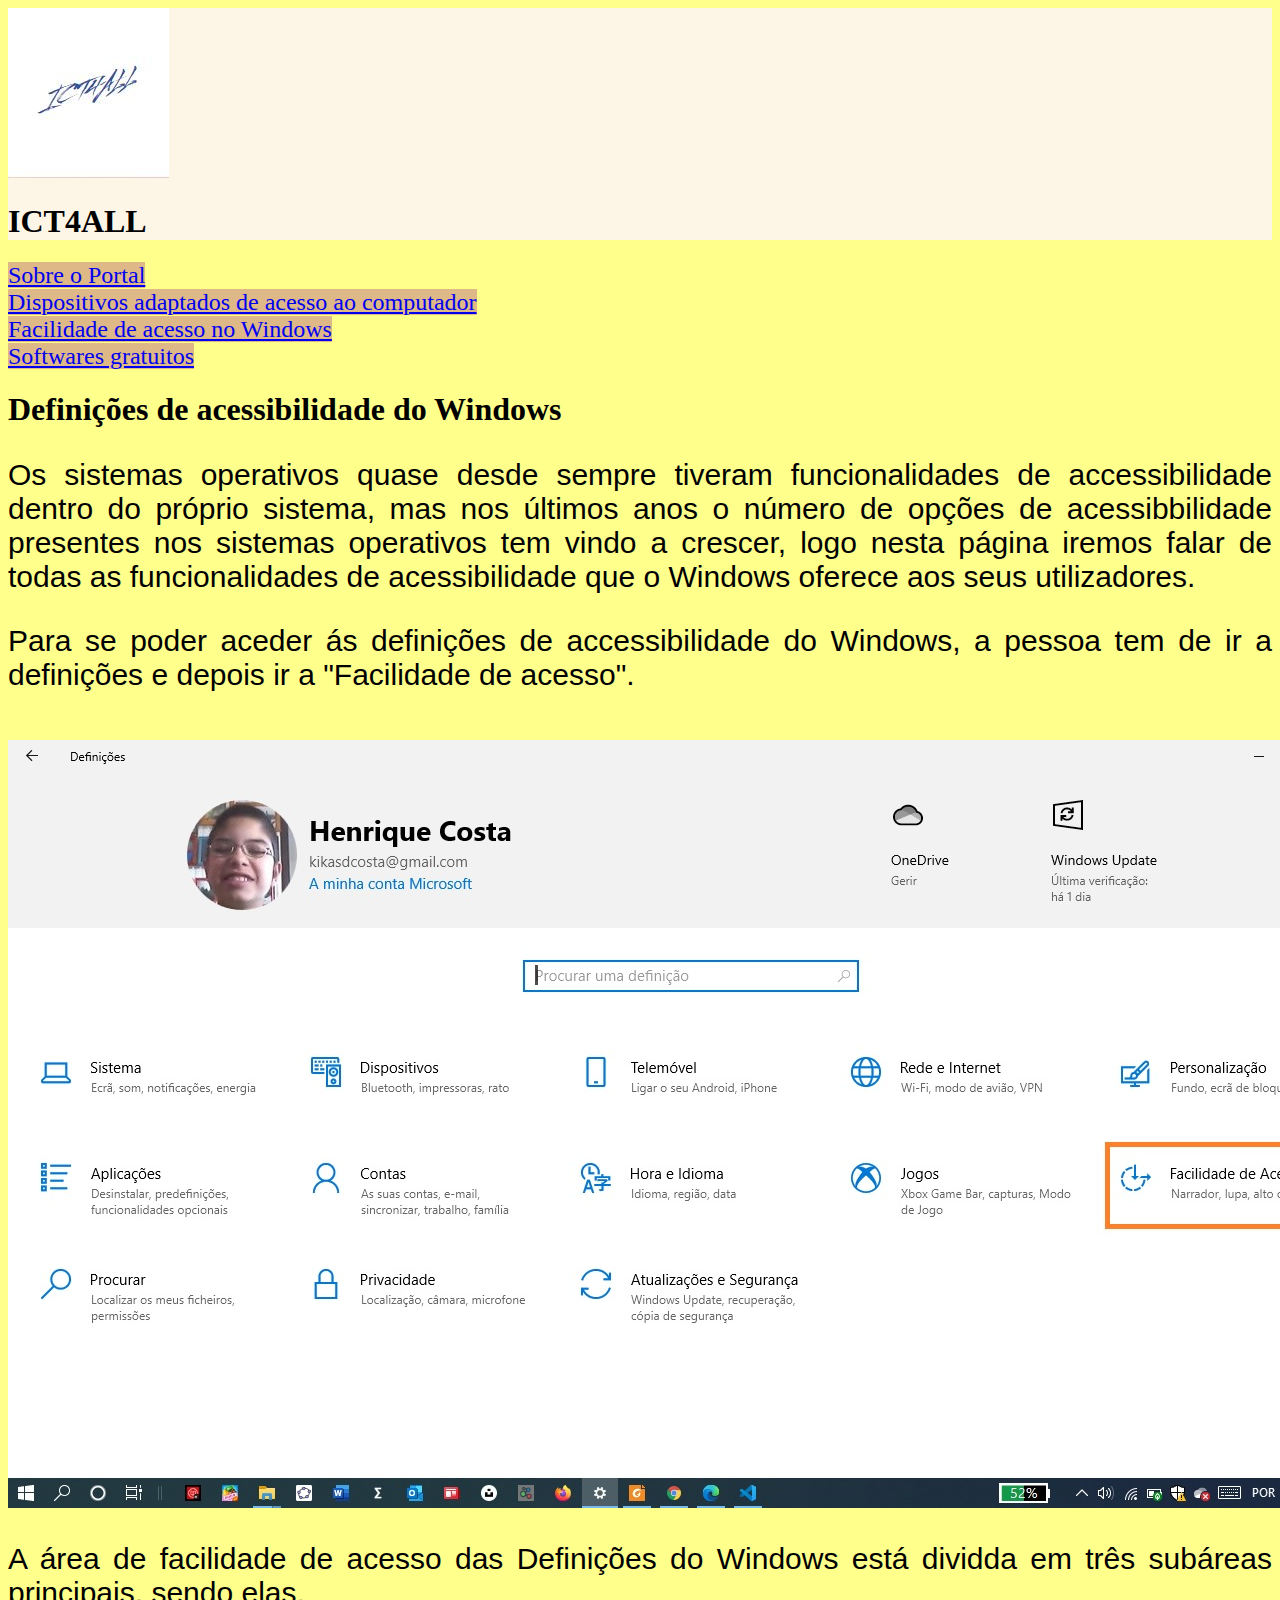
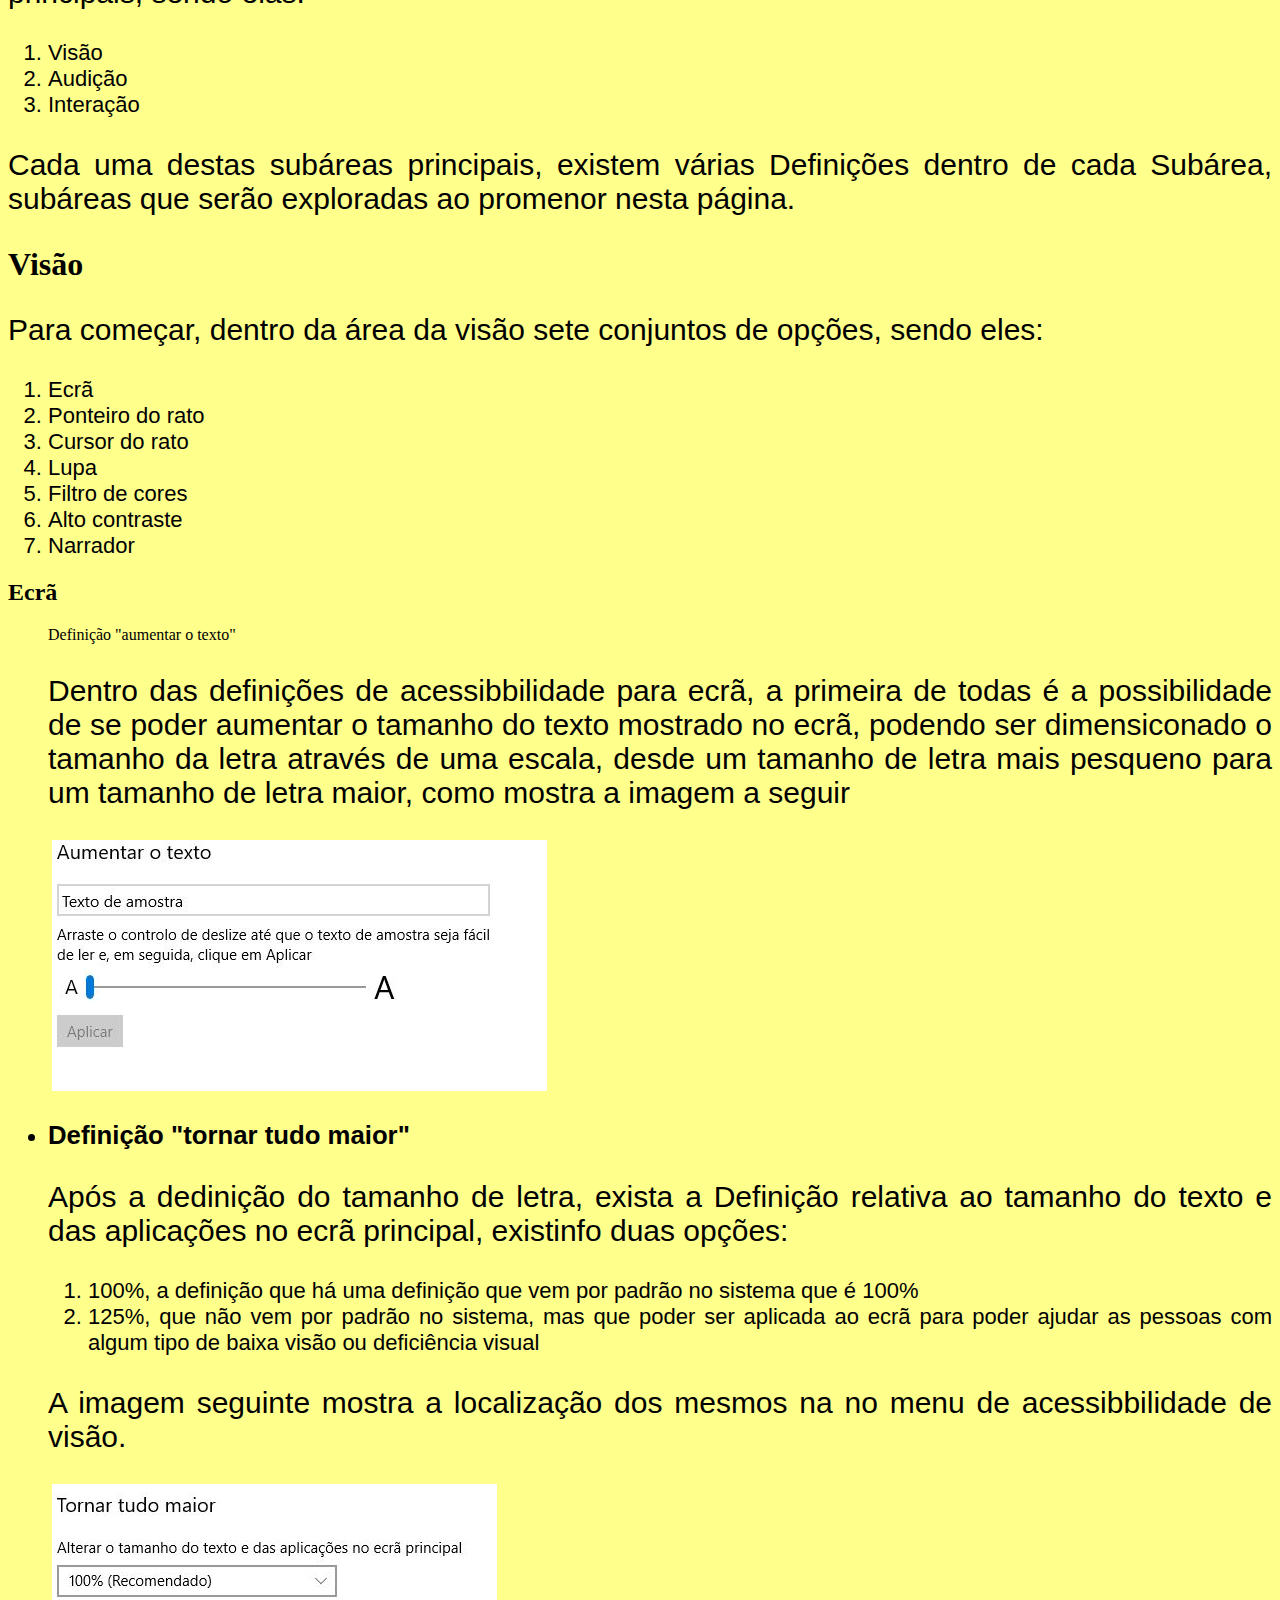
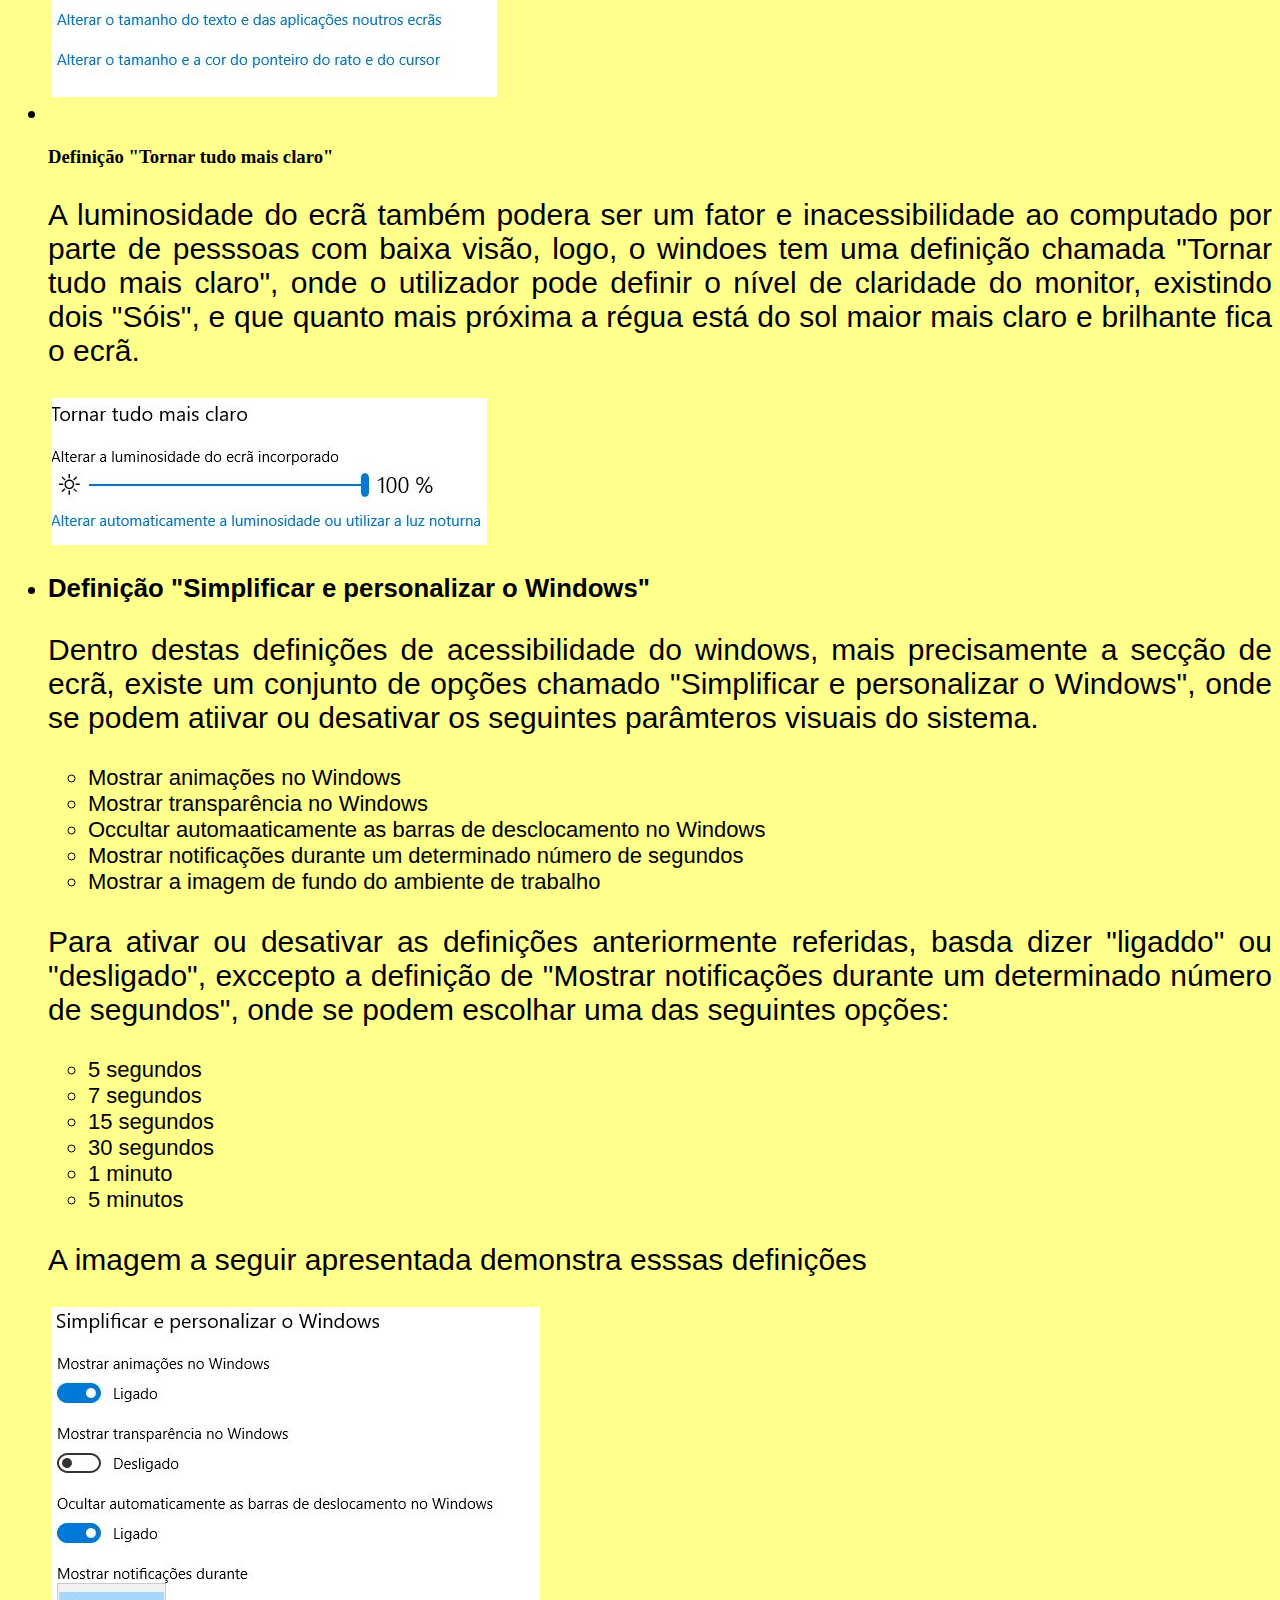
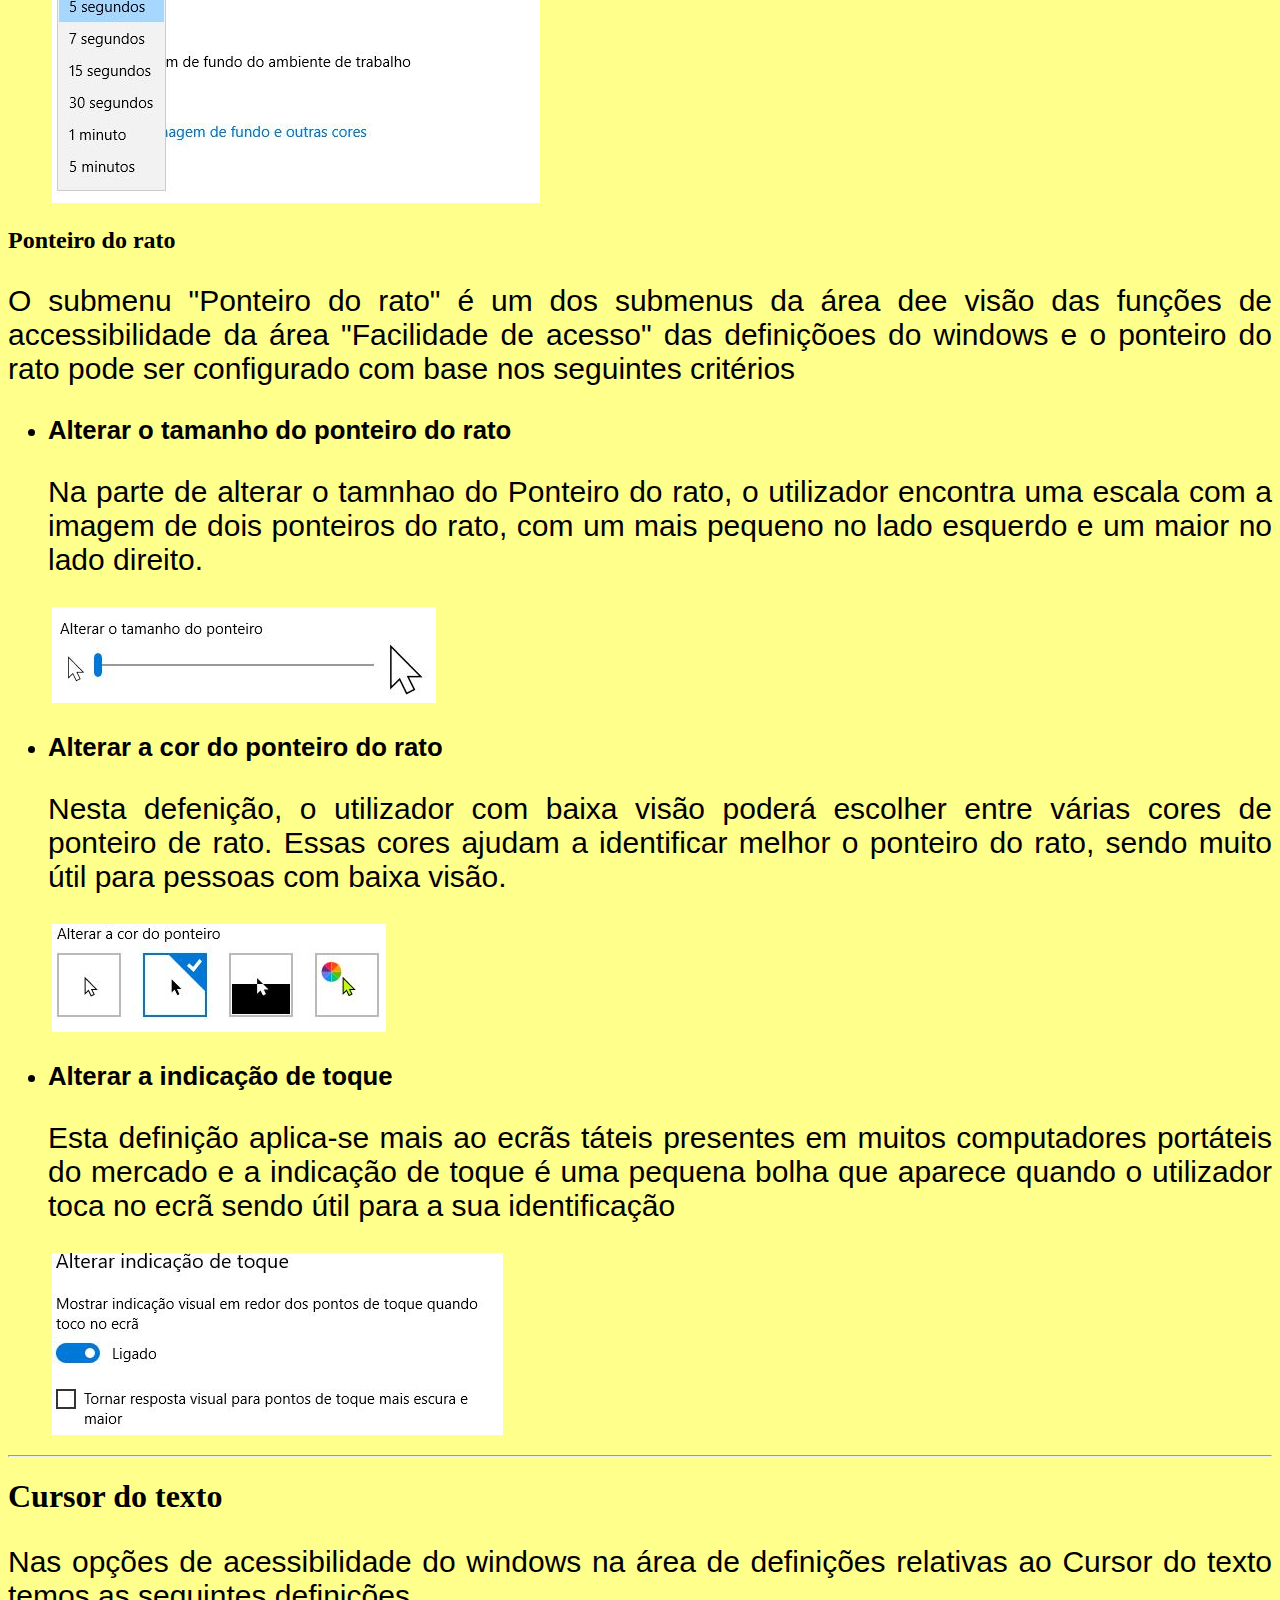
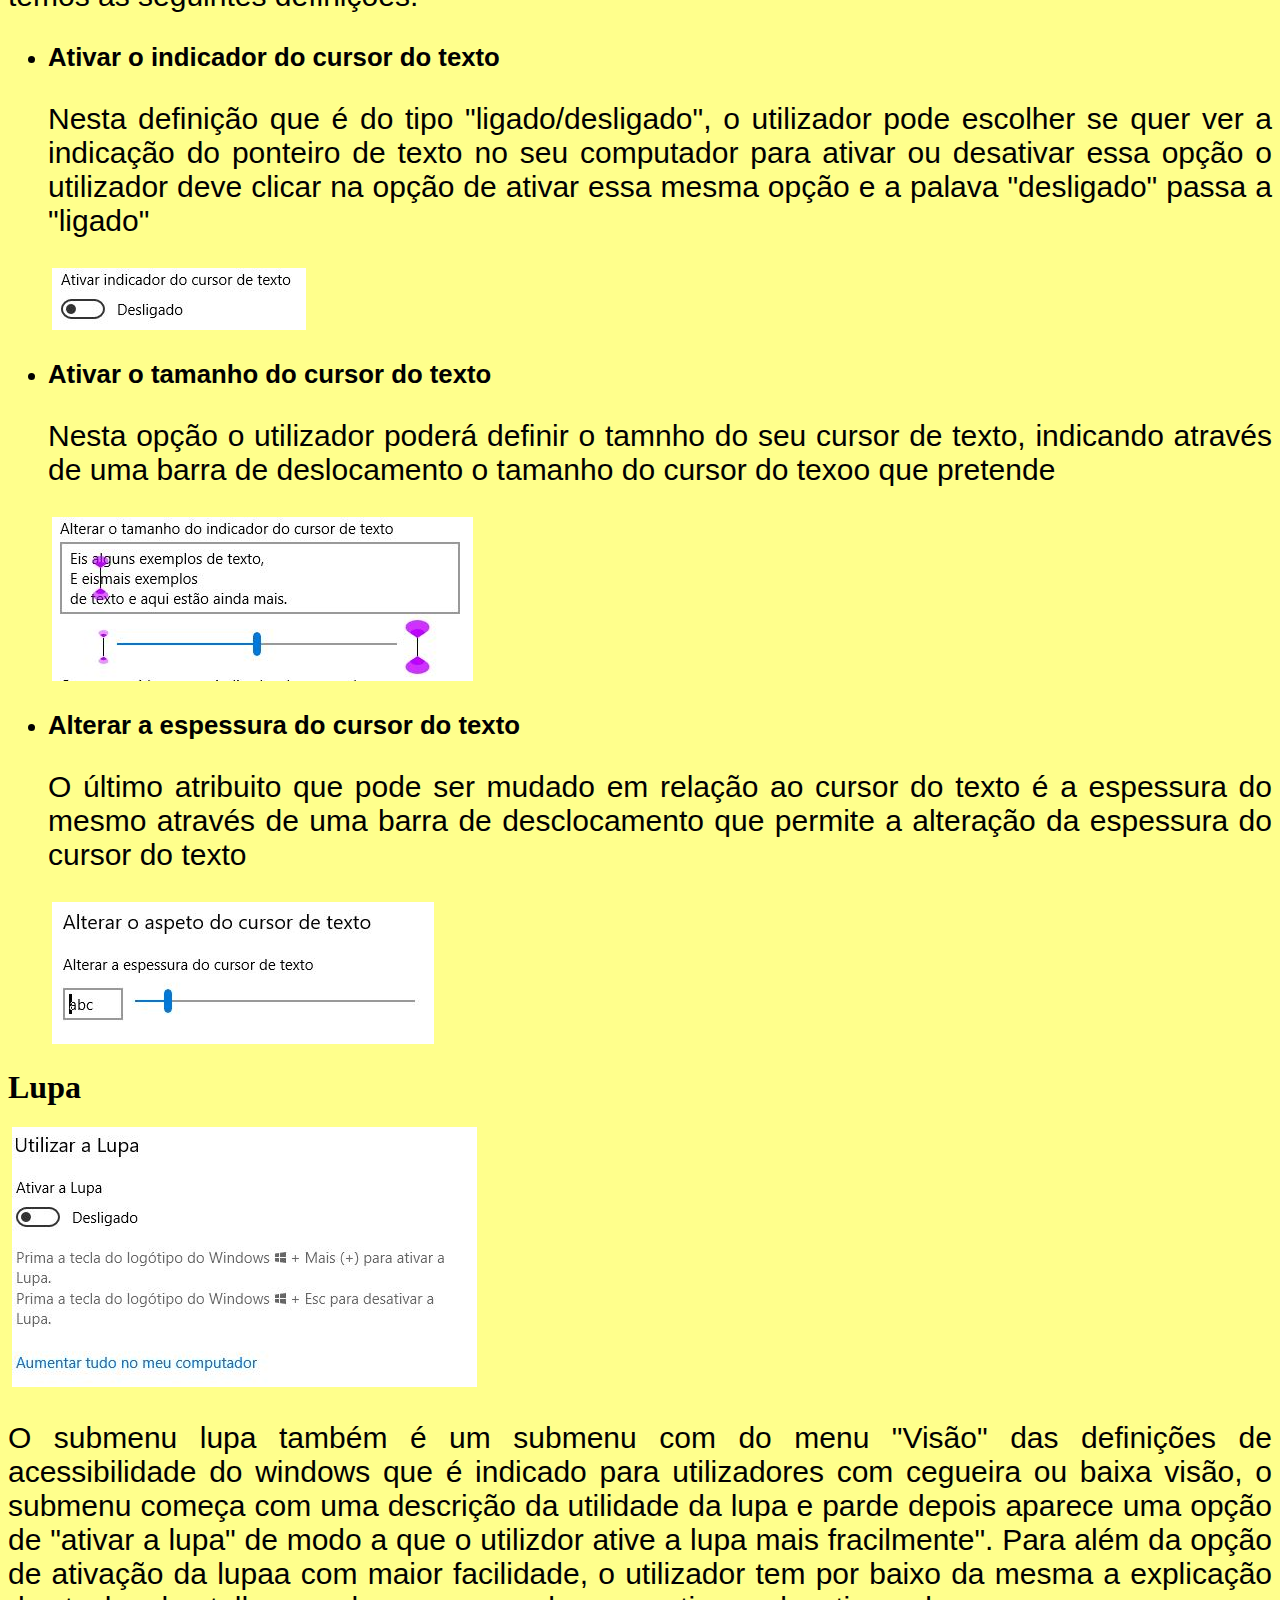
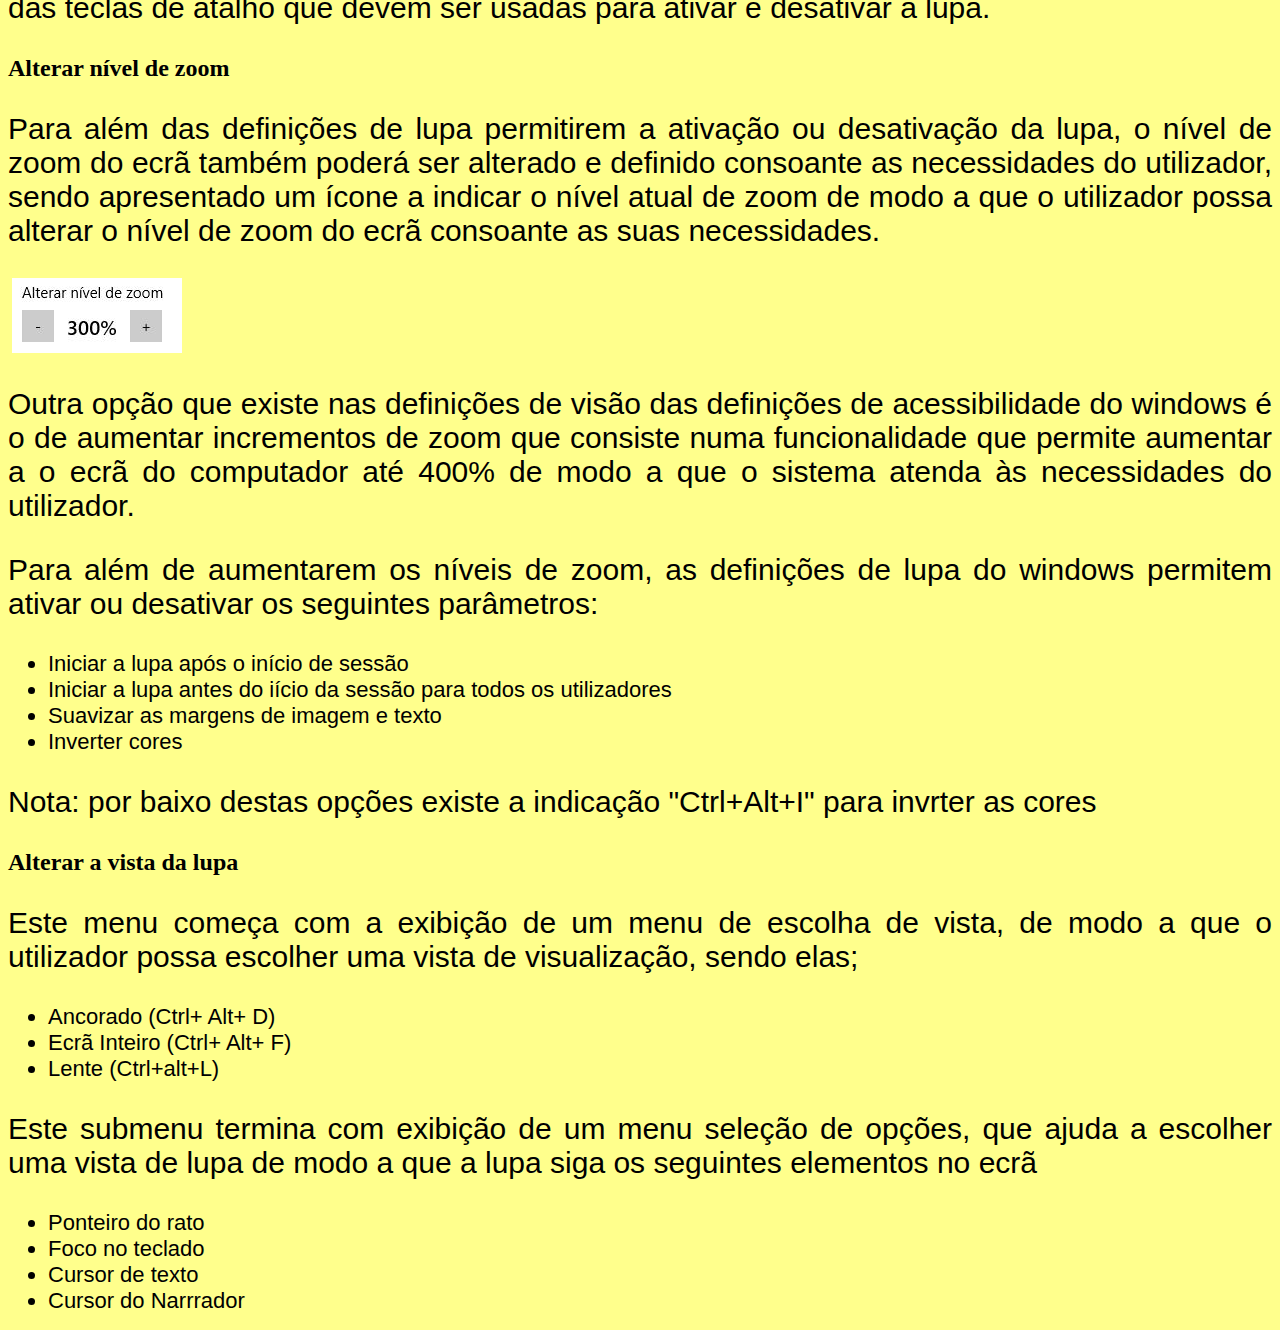
<file: Definições de acessibilidade do windows.html>
<!DOCTYPE html>
<html lang="pt">
<head>
    <!-- Google Tag Manager -->
<script>(function(w,d,s,l,i){w[l]=w[l]||[];w[l].push({'gtm.start':
new Date().getTime(),event:'gtm.js'});var f=d.getElementsByTagName(s)[0],
j=d.createElement(s),dl=l!='dataLayer'?'&l='+l:'';j.async=true;j.src=
'https://www.googletagmanager.com/gtm.js?id='+i+dl;f.parentNode.insertBefore(j,f);
})(window,document,'script','dataLayer','GTM-58TFFVH');</script>
<!-- End Google Tag Manager -->
    <meta charset="UTF-8">
    <meta http-equiv="X-UA-Compatible" content="IE=edge">
    <meta name="viewport" content="width=device-width, initial-scale=1.0">
    <meta name="description" content="Conheça todas as funcionalidades de acessibilidade disponíveis no sistema operativo windows! Aprenda a adaptar o windows ás suas necessidades de modo a tornar o computador adaptado a si">
    <link rel="stylesheet" href="Projeto final.css">
    <title>Facilidade de acesso no Windows | ICT4ALL</title>
    
</head>
<body>
    <!-- Google Tag Manager (noscript) -->
<noscript><iframe src="https://www.googletagmanager.com/ns.html?id=GTM-58TFFVH"
height="0" width="0" style="display:none;visibility:hidden"></iframe></noscript>
<!-- End Google Tag Manager (noscript) -->
    <header>
        <img src="ict4ALL.JPG" alt="Logotípo do portal ICT4ALL">
        <h1>ICT4ALL</h1>
    </header>
    <nav>
        <a href="Sobre.html">Sobre o Portal</a>
        <br>
        <a href="Dispositivos adaptados de acesso ao computadores.html">Dispositivos adaptados de acesso ao computador</a>
        <br>
        <a href="Definições de acessibilidade do windows.html">Facilidade de acesso no Windows</a>
        <br>
        <a href="Softwares gratuitos.html">Softwares gratuitos</a>
    </nav>
   <h1>Definições de acessibilidade do Windows</h1>
    <p>Os sistemas operativos quase desde sempre tiveram funcionalidades de accessibilidade dentro do próprio sistema, mas nos últimos anos o número de  opções de acessibbilidade presentes nos sistemas operativos tem vindo a crescer, logo nesta página iremos falar de todas as funcionalidades de acessibilidade que o Windows oferece aos seus utilizadores.</p>
    <p>Para se poder aceder ás definições de accessibilidade do Windows, a  pessoa  tem de  ir a definições e depois ir a "Facilidade de acesso".</p>
    <img>
        <img src="Facilidade de acesso.jpg" alt="Imagem que demonstra como aceder às definições de facilidade de acesso nas definições do windows">
    </img>
    <p>A área de facilidade de acesso das Definições do Windows está dividda em três subáreas principais, sendo elas.</p>
    <ol>
        <li>Visão</li>
        <li>Audição</li>
        <li>Interação</li>
    </ol>
   <p>Cada uma destas subáreas principais, existem várias Definições dentro de cada Subárea, subáreas que serão exploradas ao promenor nesta página.</p>
   <h1>Visão</h1>
   <p>Para começar, dentro da área da visão sete conjuntos de opções, sendo eles:</p>
   <ol>
       <li>Ecrã</li>
       <li>Ponteiro do rato</li>
       <li>Cursor do rato</li>
       <li>Lupa</li>
       <li>Filtro de cores</li>
       <li>Alto contraste</li>
       <li>Narrador</li>
   </ol>
    <div>
    <h2>Ecrã</h2>
    <ul>
    <li<h3>Definição "aumentar o texto"</h3></li>
    <p>Dentro das definições de acessibbilidade para ecrã, a primeira de todas é a possibilidade de se poder aumentar o tamanho do texto mostrado  no ecrã, podendo ser dimensiconado o tamanho da letra através de uma escala, desde um tamanho de letra mais pesqueno para um tamanho de letra maior, como mostra a imagem a seguir</p>
    <img>
    <img src="Definição do tamanho do texto.JPG" alt="Barra de deslocamento que define o tamanho do texto mostrado no ecrã">
    </img>
    <li><h3>Definição "tornar tudo maior"</h3></li>
    <p>Após a dedinição do tamanho de letra, exista a Definição relativa ao tamanho do texto e das aplicações no ecrã principal, existinfo duas opções:</p>
    <ol>
        <li>100%, a definição que há uma definição que vem por padrão no sistema que é 100%</li>
        <li>125%, que não vem por padrão no sistema, mas que poder ser aplicada ao ecrã para  poder ajudar as pessoas com algum tipo de baixa visão ou deficiência visual</li>
    </ol>
    <p>A imagem seguinte mostra a localização dos mesmos na no menu de acessibbilidade de visão.</p>
    <img>
    <img src="Tornar tudo maior.JPG" alt="Menu de acessibilidade que ajuda a colocar todos os elementos do ecrã todos maiores">
    <img>
    <li></li><h3>Definição "Tornar tudo mais claro"</h3></li>
    <p>A luminosidade do ecrã também podera ser um fator e inacessibilidade ao computado por parte de pesssoas com baixa visão, logo, o windoes tem uma definição chamada "Tornar tudo mais claro", onde o utilizador pode definir o nível de claridade do monitor, existindo dois "Sóis", e que quanto mais próxima a régua está do sol maior  mais claro e brilhante fica o ecrã.</p>
    <img>
    <img src="Definição tornar tudo mais claro.JPG" alt="Menu de acessibilidade que ajusta a luminosidade do monitor.">
    <img>
    <li><h3>Definição "Simplificar e personalizar o Windows"</h3></li>
    <p>Dentro destas definições de acessibilidade do windows, mais precisamente a secção de ecrã, existe um conjunto de opções chamado "Simplificar e personalizar o Windows", onde se podem atiivar ou desativar os seguintes parâmteros visuais do sistema.</p>
    <ul>
        <li>Mostrar animações no Windows</li>
        <li>Mostrar transparência no Windows</li>
        <li>Occultar automaaticamente as barras de desclocamento no Windows</li>
        <li>Mostrar notificações durante um determinado número de segundos</li>
        <li>Mostrar a imagem de fundo do ambiente de trabalho</li>
    </ul>
    <p>Para ativar ou desativar as definições anteriormente referidas, basda dizer "ligaddo" ou "desligado", exccepto a definição de "Mostrar notificações durante um determinado número de segundos", onde se podem escolhar uma das seguintes opções:</p>
    <ul>
        <li>5 segundos</li>
        <li>7 segundos</li>
        <li>15 segundos</li>
        <li>30 segundos</li>
        <li>1 minuto</li>
        <li>5 minutos</li>
    </ul>
    <p>A imagem a seguir apresentada demonstra esssas definições</p>
    <img>
    <img src="simplificar e personalizar o windows.JPG" alt="definições de personalização e simplificação do Windows">
    </img>
    </ul>
    </div>
        <h2>Ponteiro do rato</h2>
        <p>O submenu "Ponteiro do rato" é um dos submenus da área dee visão das funções de accessibilidade da área "Facilidade de acesso" das definiçõoes do windows e o ponteiro do rato pode ser configurado com  base nos seguintes critérios</p>
        <ul>
            <li><h3>Alterar o tamanho do ponteiro do rato</h3></li>
            <p>Na parte de alterar o tamnhao do Ponteiro do rato, o utilizador encontra uma escala com a imagem de dois ponteiros do rato, com um mais pequeno no lado esquerdo e um maior no lado direito.</p>
            <img>
                <img src="Alterar o tamanho do ponteiro do rato.JPG" alt="imagem com dois ponteiros um grande e um pequeno e uma ecala para regular o tamanho do ponteiro do rato">
            </img>
            <li><h3>Alterar a cor do ponteiro do rato</h3></li>
            <p>Nesta defenição, o utilizador com baixa visão poderá escolher entre várias cores de ponteiro de rato. Essas cores ajudam a identificar melhor o ponteiro do rato, sendo muito útil para pessoas com baixa visão.</p>
            <img>
                <img src="Alterar a cor do ponteiro do rato.JPG" alt="imagem com quatro opções de ponteiro do rato, com  diversas cores e formatos">
            </img>
            <li><h3>Alterar a indicação de toque</h3></li>
            <p>Esta definição aplica-se mais ao ecrãs táteis presentes em muitos computadores portáteis do mercado e a indicação de toque é uma pequena bolha que aparece quando o utilizador toca no ecrã sendo útil para a sua identificação</p>
            <img>
                <img src="Alterar indicação  de toque.JPG" alt="imagem da definição que ativa ou desativa a indicação de toque no Windows">
            </img>
        </ul>
    </div>
    <hr>
    <div>
        <h1>Cursor do texto</h1>
        <p>Nas opções de acessibilidade do windows na área de definições relativas ao Cursor do texto temos as seguintes definições.</p>
        <ul>
            <li><h3>Ativar o indicador do cursor do texto</h3></li>
            <p>Nesta definição que é do tipo "ligado/desligado", o utilizador pode escolher se quer ver a indicação do ponteiro de texto no seu computador para  ativar ou desativar essa opção o utilizador deve clicar na opção de ativar essa mesma opção e a palava "desligado" passa a "ligado"</p>
            <img>
            <img src="Ativar indicação do cursor do texto.JPG" alt="opção que ativa ou desativa a indicação do cursor do texto">
            </img> 
            <li><h3>Ativar o tamanho do cursor do texto</h3></li>
            <p>Nesta opção o utilizador poderá definir o tamnho do seu cursor de texto, indicando através de uma barra de deslocamento o tamanho do cursor do texoo que pretende</p>
            <img>
            <img src="alterar o tamanho do cursor de texto.JPG" alt="barra de desclocamento que aumenta ou diminui o tamanho do cursor do texto">
            </img> 
            <li><h3>Alterar a espessura do cursor do texto</h3></li>
            <p>O último atribuito que pode ser mudado em relação ao cursor do texto é a espessura do mesmo através de uma barra de desclocamento que permite a alteração da espessura do cursor do texto</p>
            <img>
            <img src="alterar a espessura do cursor de texto.JPG" alt="barra de desclocamento que aumenta ou diminui a espessura do cursor do texto">
            </img>
        </ul>
    </div>
    <div>
        <h1>Lupa</h1>
        <img>
        <img src="Lupa das definiçõess de acessibilidade do windows.JPG" alt="menu de ativiação da lupa do windows, com a opção de ligar e desligar a ativação da lupa e com a indicação das teclas de atalho para a ativar e desativar a lupa">
        </img>
        <p>O submenu lupa também é um submenu com do menu "Visão" das definições de acessibilidade do windows que é indicado para utilizadores com cegueira ou baixa visão, o submenu começa com uma descrição da utilidade da lupa e parde depois aparece uma opção de "ativar a lupa" de  modo a que o utilizdor ative a lupa mais fracilmente". Para além da opção de ativação da lupaa com maior facilidade, o utilizador tem por baixo da mesma a explicação das teclas de atalho que devem ser usadas para ativar e desativar a lupa.</p>       
        <h2>Alterar nível de zoom</h2>
        <p>Para além das definições de lupa permitirem a ativação ou desativação da lupa, o nível de zoom do ecrã também poderá ser alterado e definido consoante as necessidades do utilizador,  sendo apresentado um ícone a indicar o nível atual de zoom de modo a que o utilizador possa alterar o nível de zoom do ecrã consoante as suas necessidades.</p>
        <img>
        <img src="alterar nível de zoom.JPG" alt="opção do widows que permite a alteração do nível de zoom do computador através de dois botões de aumento">
        </img>
        <p>Outra opção que existe nas definições de visão das definições de acessibilidade do windows é o de aumentar incrementos de zoom que consiste numa funcionalidade que permite aumentar a o ecrã do computador até 400% de modo a que o sistema atenda às necessidades do utilizador. </p>
        <p>Para além de aumentarem os níveis de zoom, as definições de lupa do windows permitem ativar ou desativar os seguintes parâmetros:</p>
        <ul>
            <li>Iniciar a lupa após o início de sessão</li>
            <li>Iniciar a lupa antes do iício da sessão para todos os utilizadores</li>
            <li>Suavizar as margens de imagem e texto</li>
            <li>Inverter cores</li>
        </ul>
        <p>Nota: por baixo destas opções existe a indicação "Ctrl+Alt+I" para invrter as cores</p>
        <h2>Alterar a vista da lupa</h2>
        <p>Este menu começa com a exibição de um menu de escolha de vista, de modo a que o utilizador possa escolher uma vista de visualização, sendo elas;</p> 
        <ul>
            <li>Ancorado (Ctrl+ Alt+ D)</li>
            <li>Ecrã Inteiro (Ctrl+ Alt+ F)</li>
            <li>Lente (Ctrl+alt+L)</li>
        </ul>
        <p>Este submenu termina com exibição de um menu seleção de opções, que ajuda a escolher uma vista de lupa de modo a que a lupa siga os seguintes elementos no ecrã</p>
        <ul>
            <li>Ponteiro do rato</li>
            <li>Foco no teclado</li>
            <li>Cursor de texto</li>
            <li>Cursor do Narrrador</li>
        </ul>

    </div>
</body>
</html>
</file>
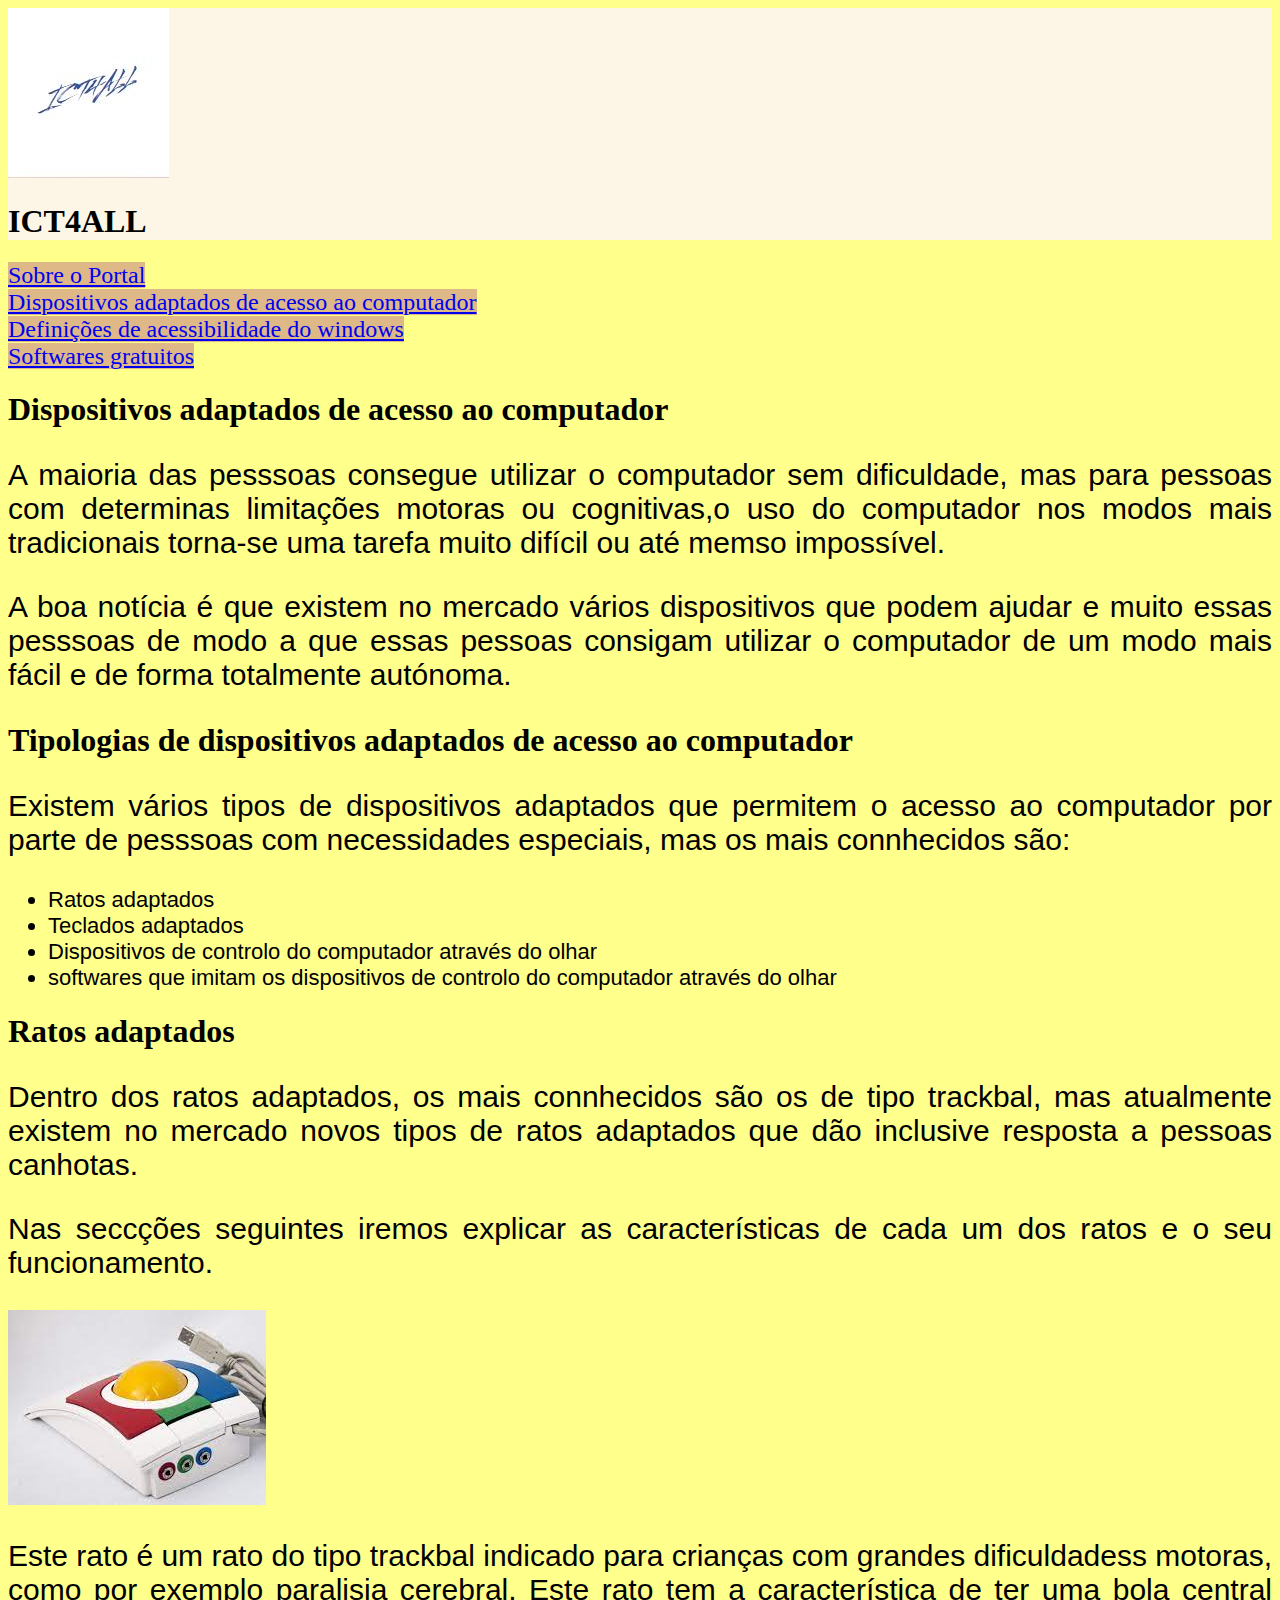
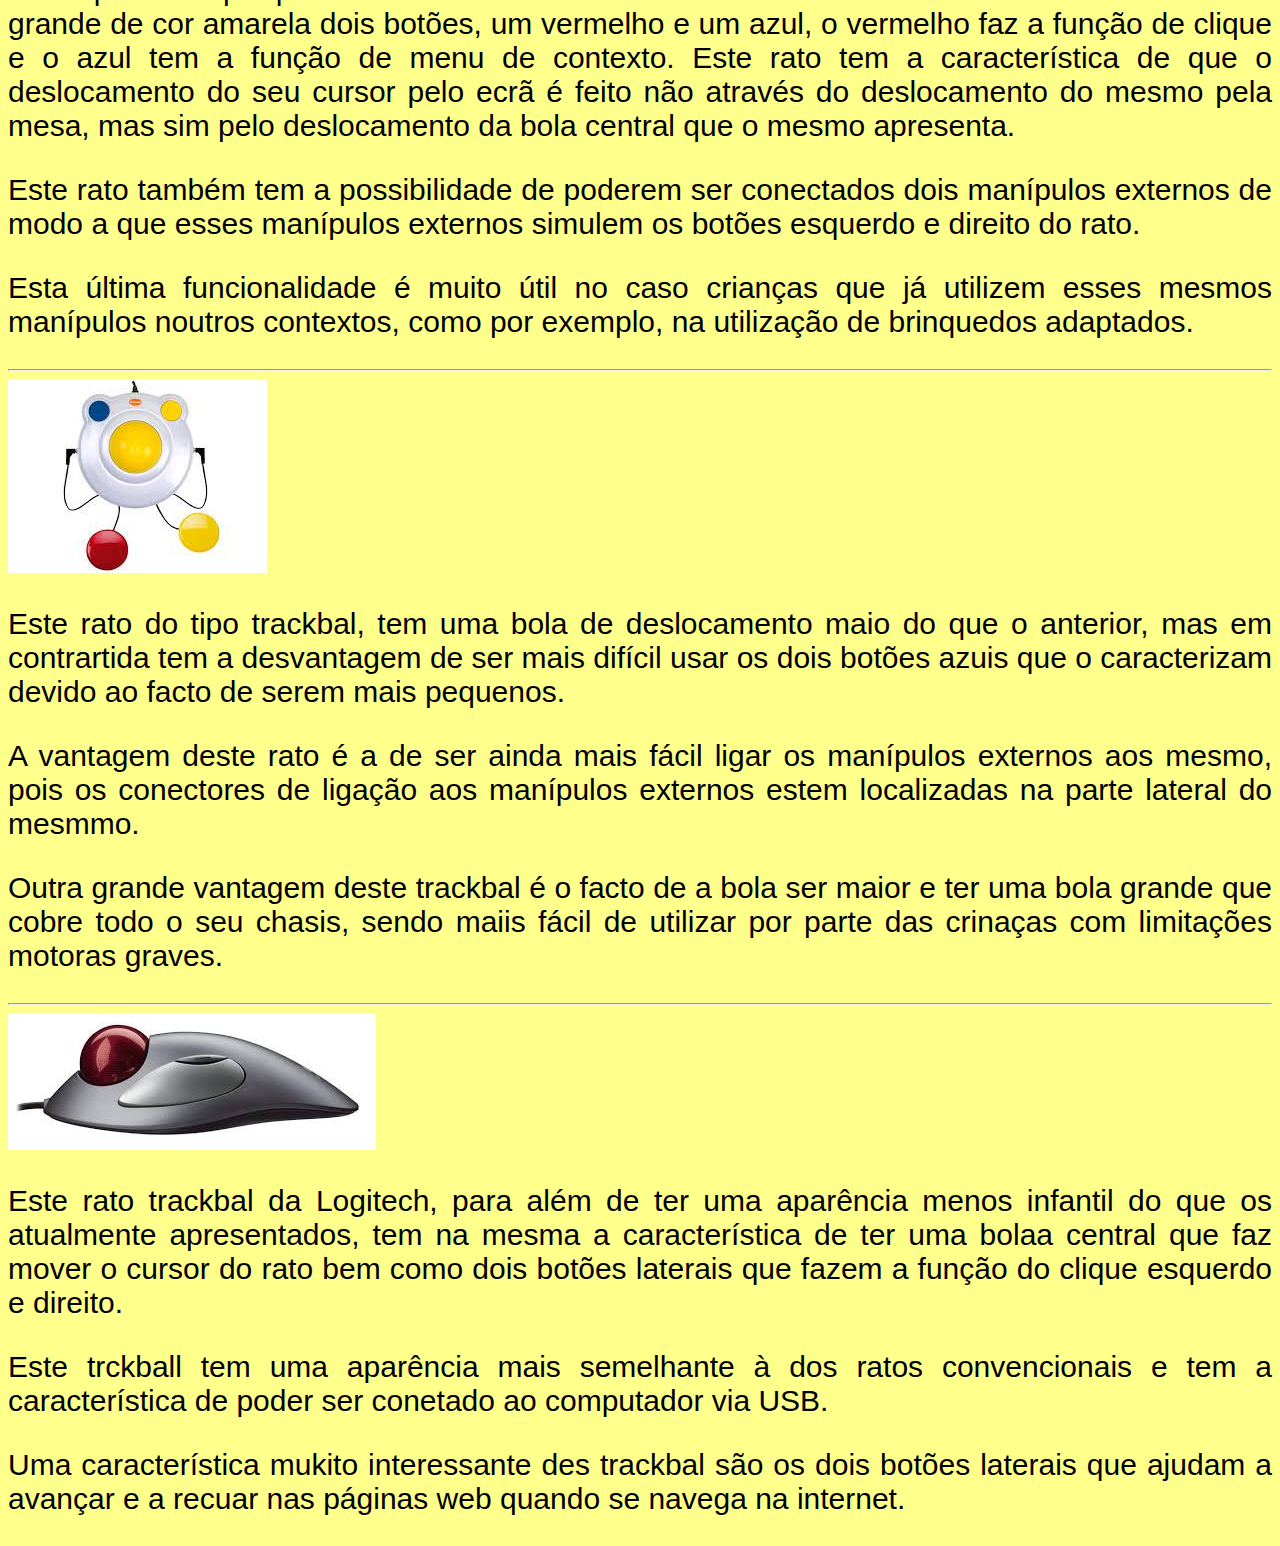
<file: Dispositivos adaptados de acesso ao computadores.html>
<!DOCTYPE html>
<html lang="pt">
<head>
    <meta charset="UTF-8">
    <meta http-equiv="X-UA-Compatible" content="IE=edge">
    <meta name="viewport" content="width=device-width, initial-scale=1.0">
    <link rel="stylesheet" href="Projeto final.css">
    <title>Dispositivos adaptados de acesso ao computador|ICT4ALL</title>
    <meta name="description" content="Para quem tem deficiência motora, utilizar o computador pode tornar-se um desafio, mas nós temos a solução! Venha conhecer os periféricos e dispositivos que de certeza irão ajudar a tornar o computador acessível a todos"> 
</head>
</head>
<header>
    <img src="ict4ALL.JPG" alt="Logotípo do portal ICT4ALL">
    <h1>ICT4ALL</h1>
</header>
<nav>
    <a href="Sobre.html">Sobre o Portal</a>
    <br>
    <a href="Dispositivos adaptados de acesso ao computadores.html">Dispositivos adaptados de acesso ao computador</a>
    <br>
    <a href="Definições de acessibilidade do windows.html">Definições de acessibilidade do windows</a>
    <br>
    <a href="Softwares gratuitos.html">Softwares gratuitos</a>
</nav>
<body>
<body>
    <h1>Dispositivos adaptados de acesso ao computador</h1>
    <p>A maioria das pesssoas consegue utilizar o computador sem dificuldade, mas para pessoas com determinas limitações motoras ou cognitivas,o uso do computador nos modos mais tradicionais torna-se uma tarefa muito difícil ou até memso impossível.</p>
    <p>A boa notícia é que existem no mercado vários dispositivos que podem ajudar e muito essas pesssoas de modo a que essas pessoas consigam utilizar o computador de um modo mais fácil e de forma totalmente autónoma.</p>
    <h1>Tipologias de dispositivos adaptados de acesso ao computador</h1>
    <p>Existem vários tipos de dispositivos adaptados que permitem o acesso ao computador por parte de pesssoas com necessidades especiais, mas os mais connhecidos são:</p>
    <ul>
        <li>Ratos adaptados</li>
        <li>Teclados adaptados</li>
        <li>Dispositivos de controlo do computador através do olhar</li>
        <li>softwares que imitam os dispositivos de controlo do computador através do olhar</li>
    </ul>
    <h1>Ratos  adaptados</h1>
    <p>Dentro dos ratos adaptados, os mais connhecidos são os de tipo trackbal, mas atualmente existem no mercado novos tipos de ratos adaptados que dão inclusive resposta a pessoas canhotas.</p>
    <p>Nas seccções seguintes iremos explicar as características de cada um dos ratos e o seu funcionamento.</p>

    <section id="Rato Kidtrack">
            <img src="Kid track.jpg" alt="Rato Trackbal para crianças Kidtrack">
            <p id="Rato kidtrack1">Este rato é um rato do tipo trackbal indicado para crianças com grandes dificuldadess motoras, como por exemplo paralisia cerebral. Este rato tem a característica de ter uma  bola central grande de cor amarela dois botões, um  vermelho e um azul, o vermelho faz a função de clique e o azul tem a função de menu de contexto. Este rato tem a característica de que o deslocamento do seu cursor pelo ecrã é feito não através do deslocamento do mesmo pela mesa, mas sim pelo deslocamento da bola central que o mesmo apresenta.</p>
            <p id="Rato kidtrack2">Este rato também tem a possibilidade de poderem ser conectados dois manípulos externos de modo a que esses manípulos externos simulem os botões esquerdo e direito do rato.</p>
            <p id="Rato kidtrack3">Esta última funcionalidade é muito útil no caso crianças que já utilizem esses mesmos manípulos  noutros contextos, como por exemplo, na utilização de brinquedos adaptados.</p>
    </section>
    <hr>
    <section id="Rato Bigtrack">
        <img src="big track 2.jpg" alt="Rato Trackbal Bigtrack">
        <p>Este rato do tipo trackbal, tem uma bola de deslocamento maio do que o anterior,  mas em contrartida tem a desvantagem de ser mais difícil usar os dois botões azuis que o caracterizam devido ao facto de serem mais pequenos.</p>
        <p>A vantagem deste rato é a de ser ainda mais fácil ligar os manípulos externos aos mesmo, pois os conectores de ligação aos manípulos externos estem localizadas na parte lateral do  mesmmo. </p>
        <p>Outra grande vantagem deste trackbal é o facto de a bola ser maior e ter uma bola grande que cobre todo o seu chasis, sendo maiis fácil de utilizar por parte das  crinaças com limitações motoras graves.</p>
    </section>
    <hr>
    <section id="Rato Trackbal Logitech">
        <img src="Trackbal Logitech.jpg" alt="Rato Trackbal Logitech">
        <p>Este rato trackbal da Logitech, para além de ter uma aparência menos infantil do que os atualmente apresentados, tem na mesma a característica de  ter uma bolaa central que faz mover o cursor do rato bem como dois botões laterais que fazem a função do clique esquerdo e direito.</p>
        <p>Este trckball tem uma aparência mais semelhante à dos ratos convencionais e tem a  característica de poder ser conetado ao computador via USB.</p>
        <p>Uma característica mukito interessante des trackbal  são os dois botões laterais que ajudam a avançar e a recuar nas páginas web quando se navega  na internet.</p>
    </section>
  

</body>
</html>
</file>
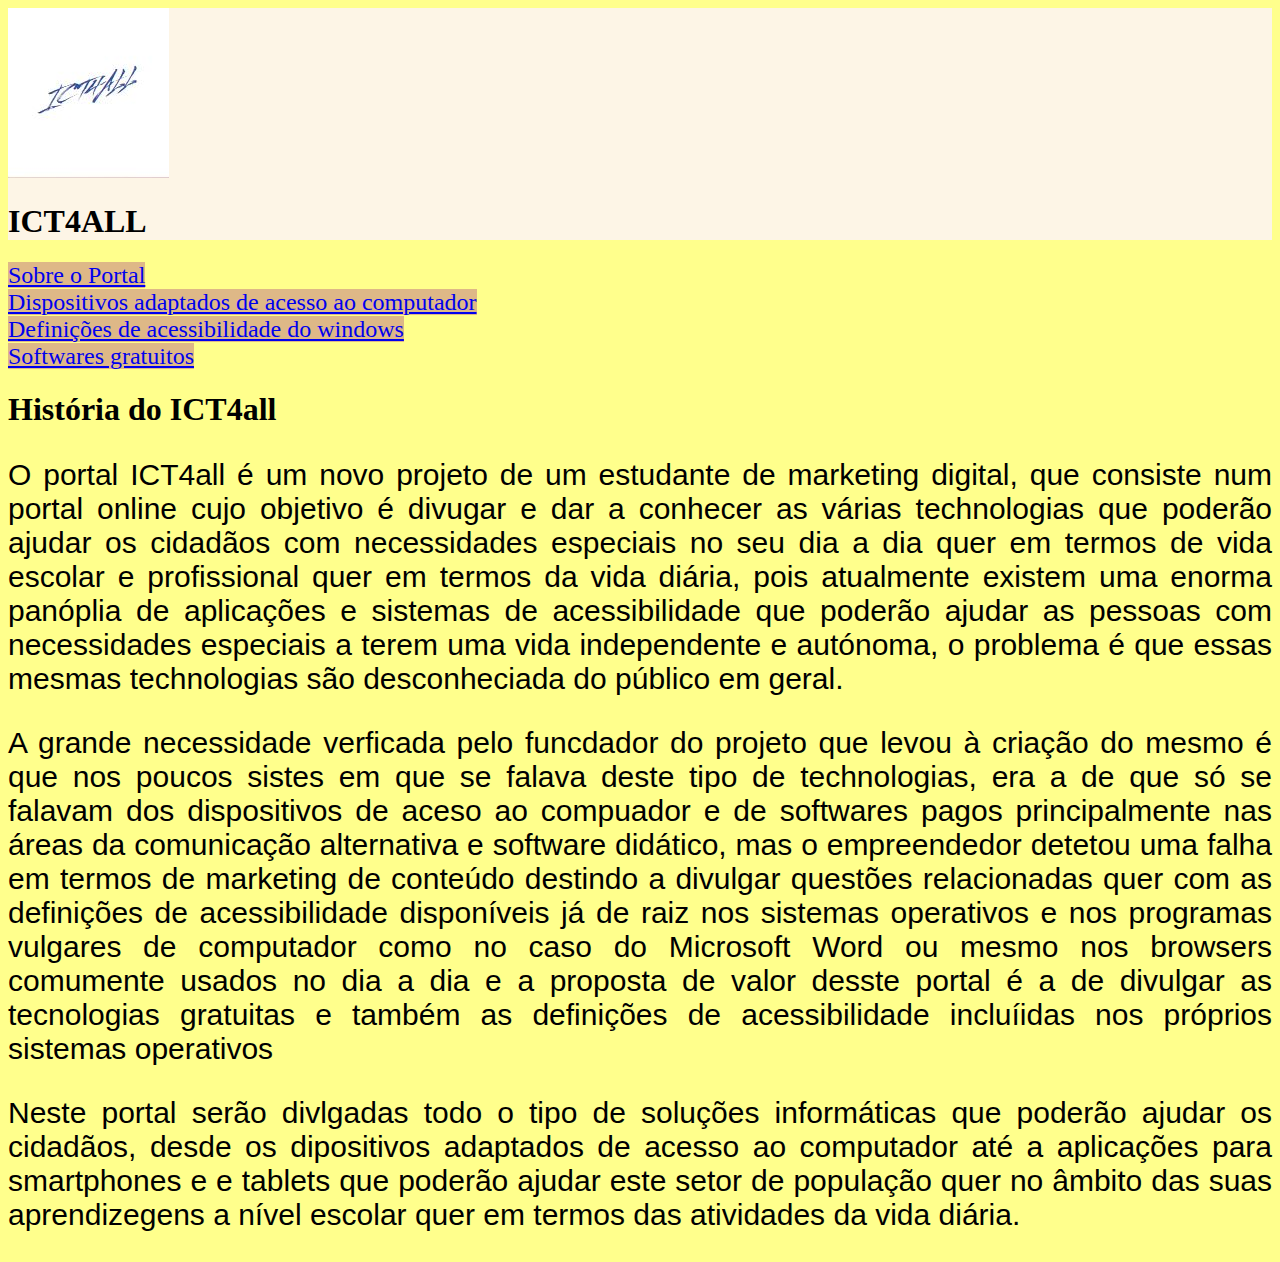
<file: História do portal.html>
<!DOCTYPE html>
<html lang="pt">
<head>
    <!-- Google Tag Manager -->
<script>(function(w,d,s,l,i){w[l]=w[l]||[];w[l].push({'gtm.start':
new Date().getTime(),event:'gtm.js'});var f=d.getElementsByTagName(s)[0],
j=d.createElement(s),dl=l!='dataLayer'?'&l='+l:'';j.async=true;j.src=
'https://www.googletagmanager.com/gtm.js?id='+i+dl;f.parentNode.insertBefore(j,f);
})(window,document,'script','dataLayer','GTM-58TFFVH');</script>
<!-- End Google Tag Manager -->
    <meta charset="UTF-8">
    <meta http-equiv="X-UA-Compatible" content="IE=edge">
    <meta name="viewport" content="width=device-width, initial-scale=1.0">
    <link rel="stylesheet" href="Projeto final.css">
    <title>Sobre o portal</title>
</head>
<header>
    <img src="ict4ALL.JPG" alt="Logotípo do portal ICT4ALL">
    <h1>ICT4ALL</h1>
</header>
<nav>
    <a href="Sobre.html">Sobre o Portal</a>
    <br>
    <a href="Dispositivos adaptados de acesso ao computadores.html">Dispositivos adaptados de acesso ao computador</a>
    <br>
    <a href="Definições de acessibilidade do windows.html">Definições de acessibilidade do windows</a>
    <br>
    <a href="Softwares gratuitos.html">Softwares gratuitos</a>
</nav>
<h1>História do ICT4all</h1>
<body>
    <!-- Google Tag Manager (noscript) -->
<noscript><iframe src="https://www.googletagmanager.com/ns.html?id=GTM-58TFFVH"
height="0" width="0" style="display:none;visibility:hidden"></iframe></noscript>
    <p>O portal ICT4all é um novo projeto de um estudante de marketing digital, que consiste num portal online cujo objetivo é divugar e dar a conhecer as várias technologias que poderão ajudar os  cidadãos com necessidades especiais no seu dia a dia quer em termos de vida escolar e profissional quer em termos da vida diária, pois atualmente existem uma enorma panóplia de aplicações e sistemas de acessibilidade que poderão ajudar as pessoas com necessidades especiais a terem uma vida independente e autónoma, o problema é que essas mesmas technologias são desconheciada do público em geral.</p>
    <p>A grande necessidade verficada pelo funcdador do projeto que levou à criação do mesmo é que nos poucos sistes em que se falava deste tipo de technologias, era a de que só se falavam dos dispositivos de aceso ao compuador e de softwares pagos principalmente nas áreas da comunicação alternativa e software didático, mas o empreendedor detetou uma falha em termos de marketing de conteúdo destindo a divulgar questões relacionadas quer com as definições de acessibilidade disponíveis já de raiz nos sistemas operativos e nos programas vulgares de computador como no caso do Microsoft Word ou mesmo nos browsers comumente usados no dia a dia e a proposta de valor desste portal é a de divulgar as tecnologias gratuitas e também as definições de acessibilidade incluíidas nos próprios sistemas operativos</p>
    <p>Neste portal serão divlgadas todo o tipo de soluções informáticas que poderão ajudar os cidadãos, desde os dipositivos adaptados de acesso ao computador até a aplicações para smartphones e e tablets que poderão ajudar este setor de população quer no âmbito das suas aprendizegens a nível escolar quer em termos das atividades da vida diária.</p>
</body>
</html>
</file>
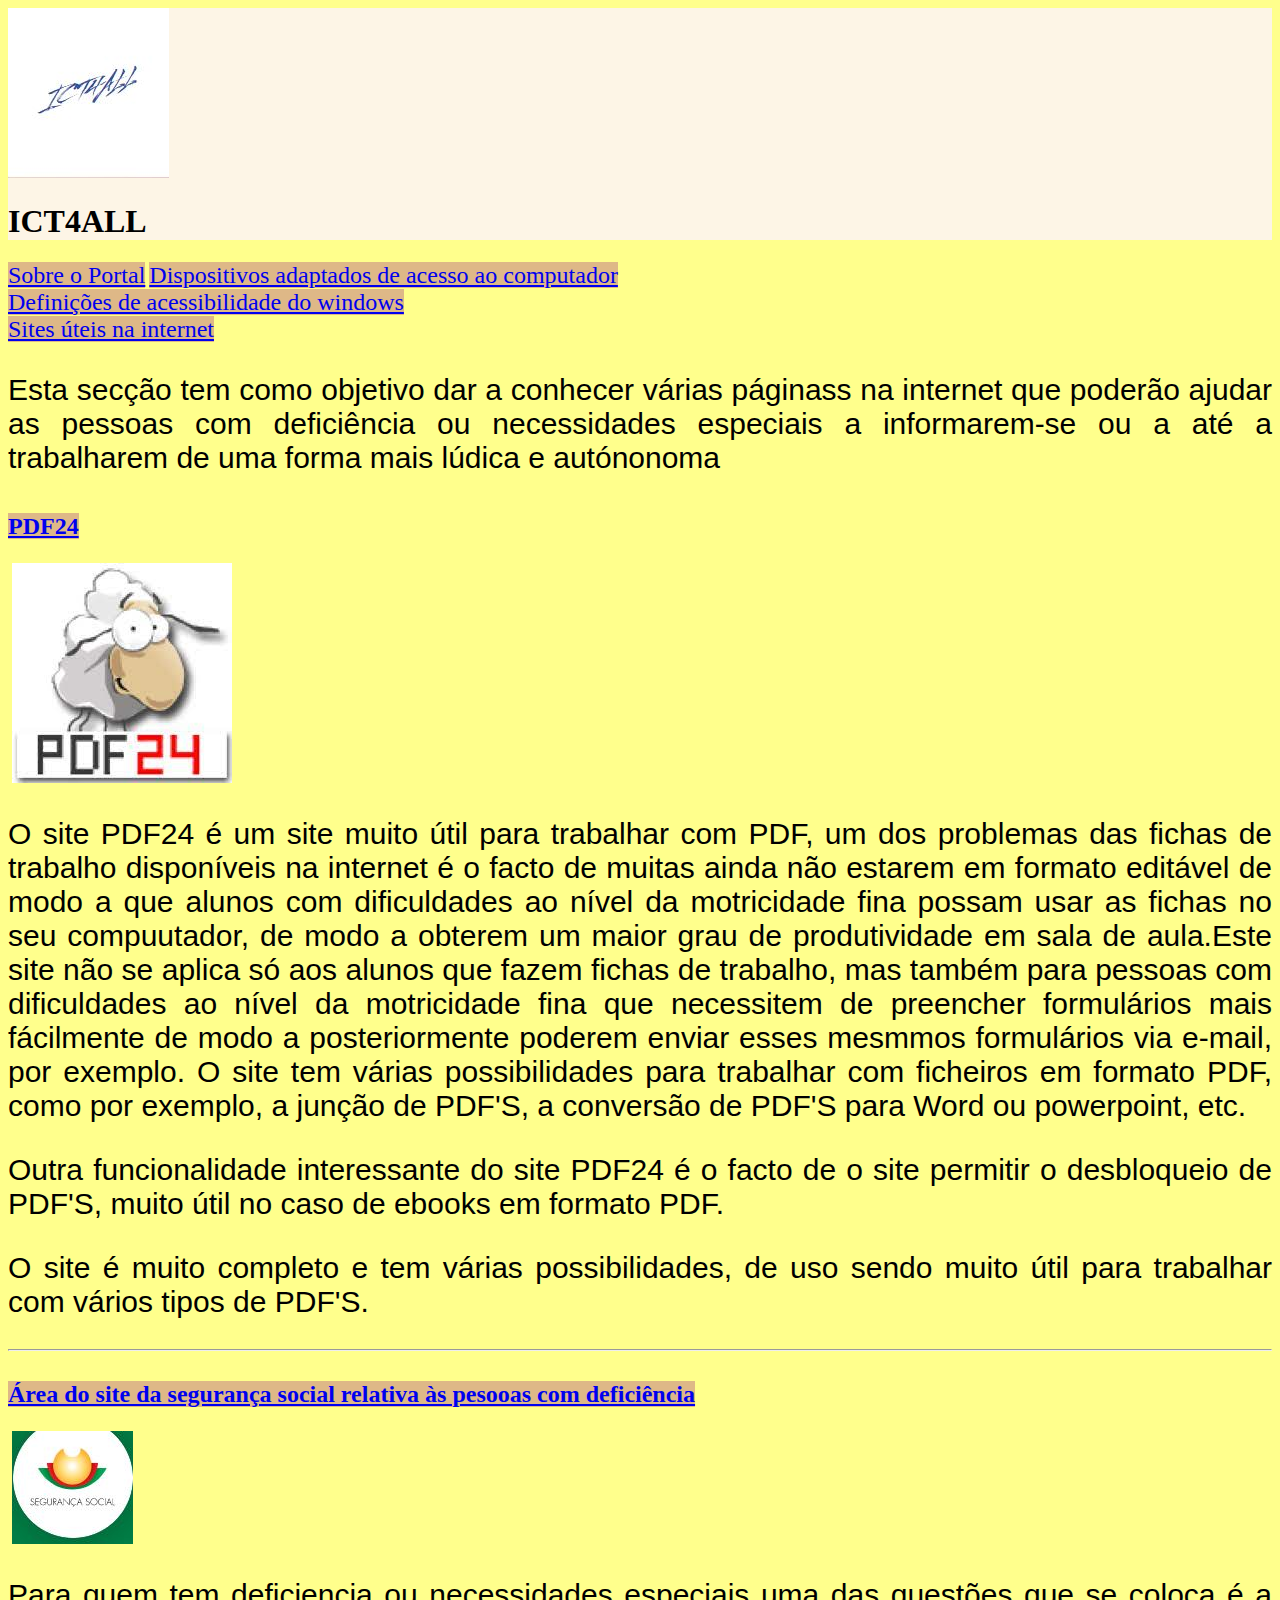
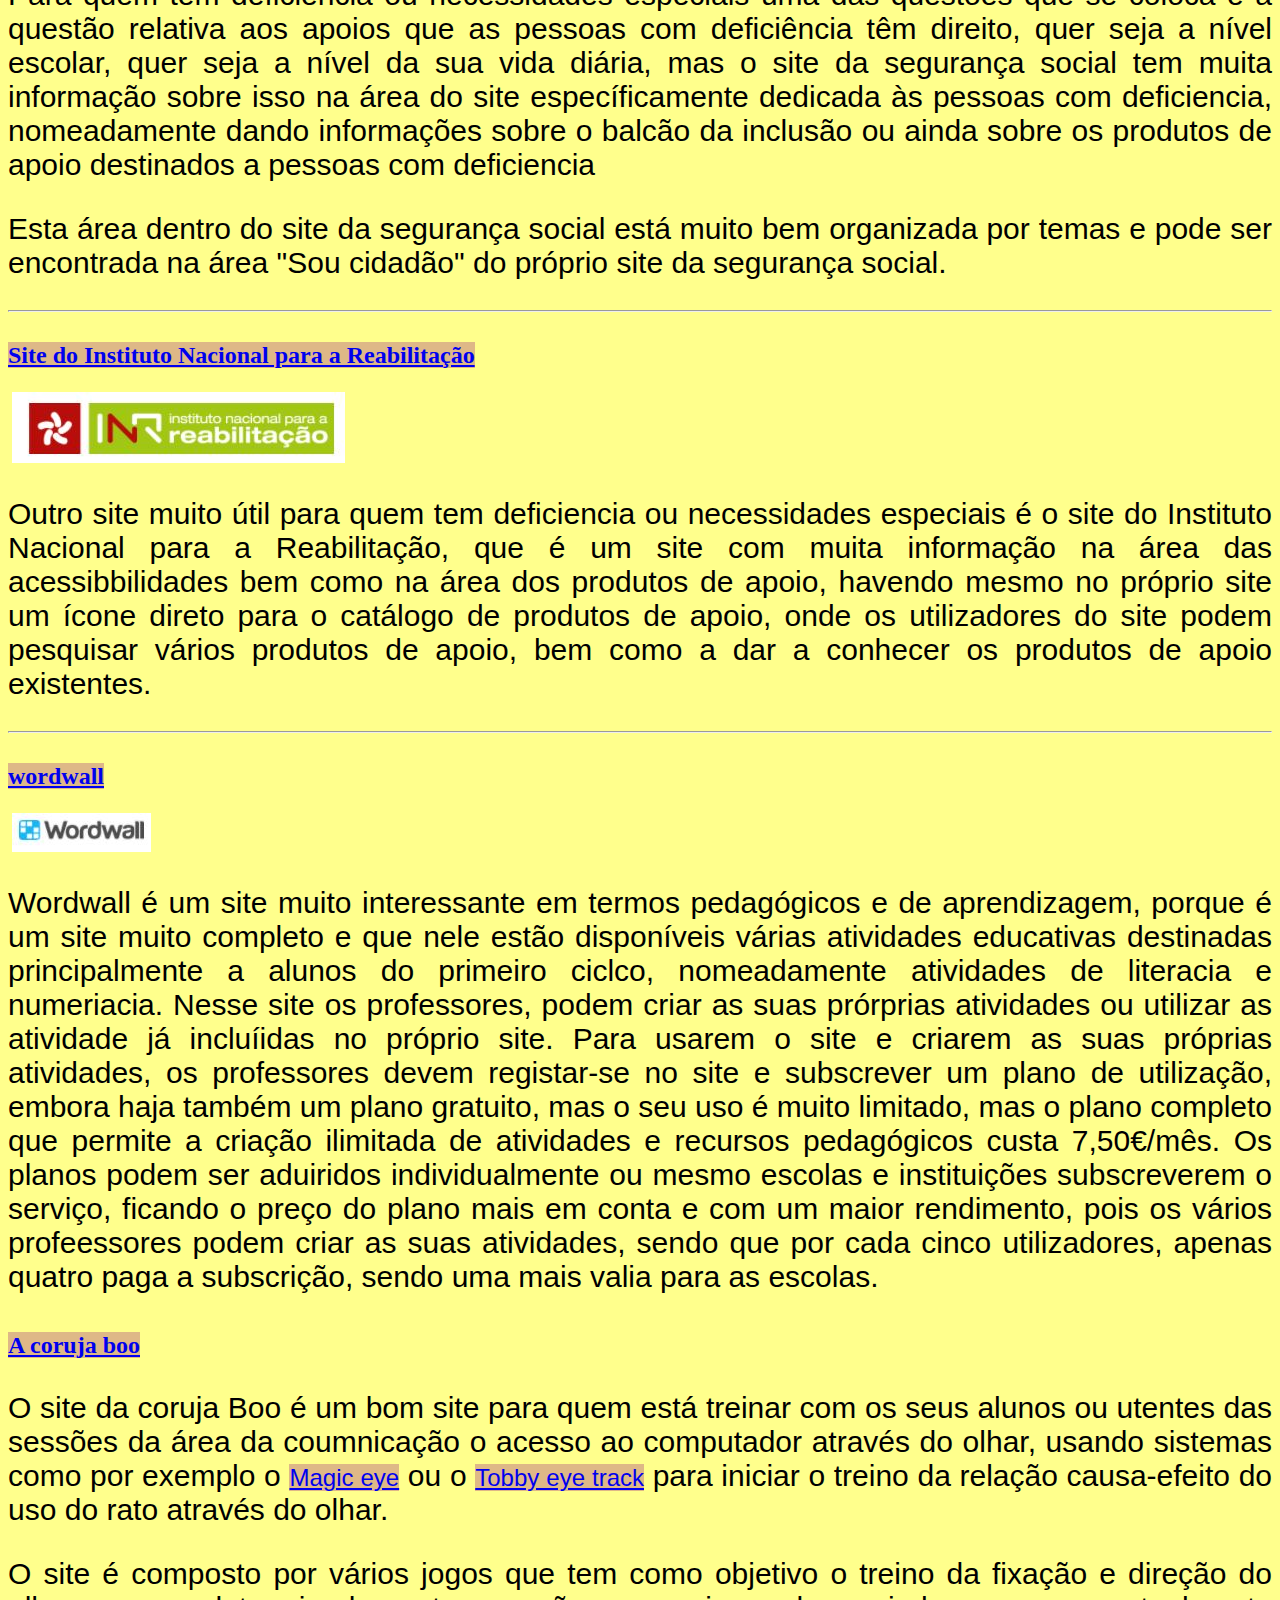
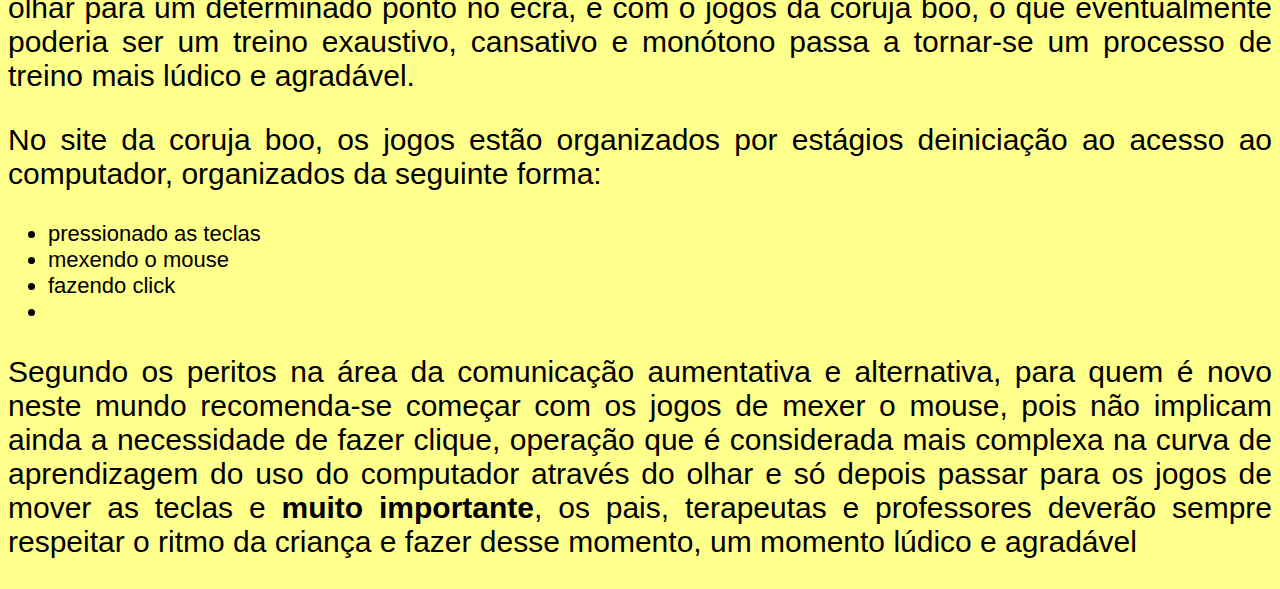
<file: Sites úteis na Internet.html>
<!DOCTYPE html>
<html lang="en">
<head>
    <!-- Google Tag Manager -->
<script>(function(w,d,s,l,i){w[l]=w[l]||[];w[l].push({'gtm.start':
new Date().getTime(),event:'gtm.js'});var f=d.getElementsByTagName(s)[0],
j=d.createElement(s),dl=l!='dataLayer'?'&l='+l:'';j.async=true;j.src=
'https://www.googletagmanager.com/gtm.js?id='+i+dl;f.parentNode.insertBefore(j,f);
})(window,document,'script','dataLayer','GTM-58TFFVH');</script>
<!-- End Google Tag Manager -->
    <meta charset="UTF-8">
    <meta http-equiv="X-UA-Compatible" content="IE=edge">
    <meta name="viewport" content="width=device-width, initial-scale=1.0">
    <meta name="description" content="Coneça os sites que o irão ajudar a obter toda a infromação que necessita sobre o universo não só das necessidades  educativas especiais mas também de ferramentas informáticas que irão ajudar os seus alunos a trabalhar com o computador mais facilmente">
    <link rel="stylesheet" href="Projeto final.css">
    <title>Sites úteis na internet|ICT4all</title>
</head>
<body>
<!-- Google Tag Manager (noscript) -->
<noscript><iframe src="https://www.googletagmanager.com/ns.html?id=GTM-58TFFVH"
height="0" width="0" style="display:none;visibility:hidden"></iframe></noscript>
<!-- End Google Tag Manager (noscript) -->    
    <header>
        <img src="ict4ALL.JPG" alt="Logotípo do portal ICT4ALL">
        <h1>ICT4ALL</h1>
    </header>
    <nav>
        <a href="Sobre.html">Sobre o Portal</a>
        <a href="Dispositivos adaptados de acesso ao computadores.html">Dispositivos adaptados de acesso ao computador</a>
        <br>
        <a href="Definições de acessibilidade do windows.html">Definições de acessibilidade do windows</a>
        <br>
        <a href="Sites úteis na Internet.html">Sites úteis na internet</a>
    </nav>
    <p>Esta secção tem como objetivo dar a conhecer várias páginass na internet que poderão ajudar as pessoas com deficiência ou necessidades especiais a informarem-se ou a até a trabalharem de uma forma mais lúdica e autónonoma</p>
    <article>
        <h1><a href="https://pt.pdf24.org/">PDF24</a></h1>
        <img id="SitePDF24">
        <img src="pdf24 logo.jfif" alt="Logotipo do site PDF24">
        </img>
        <p>O site PDF24 é um site muito útil para trabalhar com PDF, um dos problemas das fichas de trabalho disponíveis na internet é o facto de muitas ainda não estarem em formato editável de modo a que alunos com dificuldades ao nível da motricidade fina possam usar as fichas no seu compuutador, de modo a obterem um maior grau de produtividade em sala de aula.Este site não se aplica só aos alunos que fazem fichas de trabalho, mas também para pessoas com dificuldades ao nível da motricidade fina que necessitem de preencher formulários mais fácilmente de modo a posteriormente poderem enviar esses mesmmos formulários via e-mail, por exemplo. O site tem várias possibilidades para trabalhar com ficheiros em formato PDF, como por exemplo, a junção de PDF'S, a conversão de PDF'S para Word ou powerpoint, etc.</p>
        <p>Outra funcionalidade interessante do site PDF24 é o facto de o site permitir o desbloqueio de PDF'S, muito útil no caso de ebooks em formato PDF.</p>
        <P>O site é muito completo e tem várias possibilidades, de uso sendo muito útil para trabalhar com vários tipos de PDF'S.</P>     
    </article>
    <hr>
    <article>
        <h1><a href="https://www.seg-social.pt/deficiencia">Área do site da segurança social relativa às pesooas com deficiência</a></h1>
        <img id="siteseg-social">
        <img src="logo da segurança social.JPG" alt="Logotipo da segurança social">
        </img>
        <p>Para quem tem deficiencia ou necessidades especiais uma das questões que se coloca é a questão relativa aos apoios que as pessoas com deficiência têm direito, quer seja a nível escolar, quer seja a nível da sua vida diária, mas o site da segurança social tem muita informação sobre isso na área do site específicamente dedicada às pessoas com deficiencia, nomeadamente dando informações sobre o balcão da inclusão ou ainda sobre os produtos de apoio destinados a pessoas com deficiencia</p>     
        <p>Esta área dentro do site da segurança social está muito bem organizada por temas e pode ser encontrada na área "Sou cidadão" do próprio site da segurança social.</p>
    </article>
    <hr> 
    <article>
        <h1><a href="https://www.inr.pt/inicio">Site do Instituto Nacional para a Reabilitação</a></h1>
        <img id="siteseg-social">
        <img src="logo do Instituto Nacional para a Reabilitação.JPG" alt="Logotipo da site do instituto nacaional para a Reabilitação">
        </img>
        <p>Outro site muito útil para quem tem deficiencia ou necessidades especiais é o site do Instituto Nacional para a Reabilitação, que é um site com muita informação na área das acessibbilidades bem como na área dos produtos de apoio, havendo mesmo no próprio site um ícone direto para o catálogo de produtos de apoio, onde os utilizadores do site podem pesquisar vários produtos de apoio, bem como a dar a conhecer os produtos de apoio existentes.</p>    
    </article>
    <hr> 
    <article>
        <h1><a href="https://wordwall.net/pt">wordwall</a></h1>
        <img id="siteseg-social">
        <img src="wordwall logo.JPG" alt="Logotipo da site wordwall">
        </img>
        <p>Wordwall é um site muito interessante em termos pedagógicos e de aprendizagem, porque é um site muito completo e que nele estão disponíveis várias atividades educativas destinadas principalmente a alunos do primeiro ciclco, nomeadamente atividades de literacia e numeriacia.
        Nesse site os professores, podem criar as suas prórprias atividades ou utilizar as atividade já incluíidas no próprio site. 
        Para usarem o site e criarem as suas próprias atividades, os professores devem registar-se no site e subscrever um plano de utilização, embora haja também um plano gratuito, mas o seu uso é muito limitado, mas o plano completo que permite a criação ilimitada de atividades e recursos pedagógicos custa 7,50€/mês. 
        Os planos podem ser aduiridos individualmente ou mesmo escolas e instituições subscreverem o serviço, ficando o preço do plano mais em conta e com um maior rendimento, pois os vários profeessores podem criar as suas atividades, sendo que por cada cinco utilizadores, apenas quatro paga a subscrição, sendo uma mais valia para as escolas.</p>
    </article>

    <article>
        <h1><a href="https://www.acorujaboo.com/">A coruja boo</a></h1>
        <p>O site da coruja Boo é um bom site para quem está treinar com os seus alunos ou utentes das sessões da área da coumnicação o acesso ao computador através do olhar, usando sistemas como por exemplo o <a href="http://www.magickey.ipg.pt/magiceye.html">Magic eye</a> ou o <a href="https://gaming.tobii.com/product/eye-tracker-5/">Tobby eye track</a> para iniciar o treino da relação causa-efeito do uso do rato através do olhar.</p>
        <p>O site é composto por vários jogos que tem como objetivo o treino da fixação e direção do olhar para um determinado ponto no ecrã, e com o jogos da coruja boo, o que eventualmente poderia ser um treino exaustivo, cansativo e monótono passa a tornar-se um processo de treino mais lúdico e agradável.</p>
        <p>No site da coruja boo, os jogos estão organizados por estágios deiniciação ao acesso ao computador, organizados da seguinte forma:</p>
        <ul>
            <li>pressionado as teclas</li>
            <li>mexendo o mouse</li>
            <li>fazendo click<li>
        </ul>
        <p>Segundo os peritos na área da comunicação aumentativa e alternativa, para quem é novo neste mundo recomenda-se começar com os jogos de mexer o mouse, pois não implicam ainda a necessidade de fazer clique, operação que é considerada mais complexa na curva de aprendizagem do uso do computador através do olhar e só depois passar para os jogos de mover as teclas e <strong>muito importante</strong>, os pais, terapeutas e professores deverão sempre respeitar o ritmo da criança e fazer desse momento, um momento lúdico e agradável<p>
    </article>

</body>
</html>
</file>
<file: Projeto final.css>
body {background-color: rgba(255, 255, 0, 0.452);;}
a {background-color:burlywood;
   font-size: x-large;}

header {background-color: oldlace;}

p {font-family: Arial, Helvetica, sans-serif;
   text-align: justify;
   font-size:  30px;
   font-weight: 500;}

li {font-family: Arial, Helvetica, sans-serif;
   text-align: justify;
   font-size:  22px;}}

td {font-family: Arial, Helvetica, sans-serif;
   text-align: justify;
   font-size: 22px;}

.RatoKidtrack1 {display: inline-block;
               font-family: Arial, Helvetica, sans-serif;
               text-align: justify;
               font-size:  22px;}

.RatoKidtrack2 {display: inline-block;
   font-family: Arial, Helvetica, sans-serif;
   text-align: justify;
   font-size:  22px;}

.RatoKidtrack3 {display: inline-block;
   font-family: Arial, Helvetica, sans-serif;
      text-align: justify;
      font-size:  22px;}
   
.SitePDF24 {border-color: blue;}
.siteseg-social {border-color: blue;}
</file>
